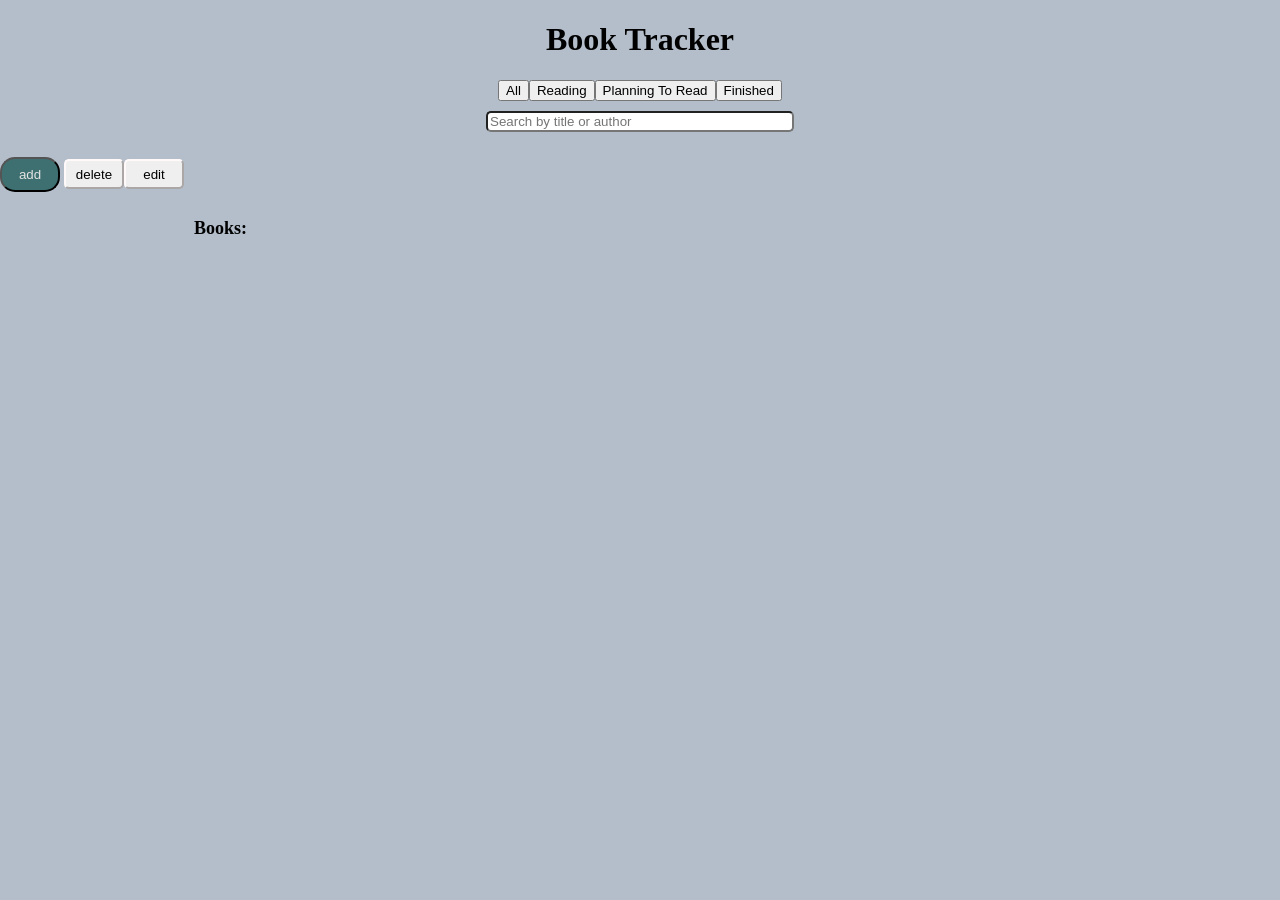
<file: index.html>
<!DOCTYPE html>
<html lang="en">
<head>
  <title>Book Tracker</title>
  <link href="style.css" rel="stylesheet"> 
  <h1>Book Tracker</h1>
</head>
<body>   
    <!--Filter list-->
    <div class="filter">
        <button id = "all">All</button>
        <button id="Reading-btn">Reading</button>
        <button id = "Planning-btn">Planning To Read</button>
        <button id = "Finished-btn">Finished</button>   
    </div>
    <div class="searchBar">
        <input type="text" id="search" placeholder="Search by title or author">
     </div>
     <div class="container">       
     <div class="buttons">
        <button onclick="popupFn()", id = "add">add</button>
        <button id = "delete">delete</button><button id="edit">edit</button>
    </div>

        <!--popup-->
        <div id="overlay">
            <div id="popupBox">
              <!--input fields-->
        <form id = "insertObj">
            <!--insert book title-->
            <label>Title:</label>
            <input type="text" name="title" id="title" required>
            
            <!--author name-->
            <br>
            <label>Author:</label>
            <input type="text" name="author" id="author" required>
            
            <!--reading status-->
            <br>
            <label for="reading-stat">Reading Status:</label>
            <select id="reading-stat" name="reading-stat">
                <option value="Reading">Reading</option>
                <option value="Planning">Plan To Read</option>
                <option value="Finished">Finished</option>
            </select>
            <br>
            <!--genre-->
            <label for="genre">Genre:</label>
            <select id="genre">
                <option value="Fiction">Fiction</option>
                <option value="Non-fiction">Non-fiction</option>
                <option value="Mystery">Mystery</option>
                <option value="Fantasy">Fantasy</option>
                <option value="Sci-Fi">Sci-Fi</option>
                <option value="Biography">Biography</option>
                <option value="Other">Other</option>
            </select>
            <br>

            <label for="rate">Rate:</label>
            <select id="rate">
                <option value="0" selected></option>
                <option value="1">⭐️</option>
                <option value="2">⭐️⭐️</option>
                <option value="3">⭐️⭐️⭐️</option>
                <option value="4">⭐️⭐️⭐️⭐️</option>
                <option value="5">⭐️⭐️⭐️⭐️⭐️</option>
            </select>
            <br>
            <p id="error-msg"></p>
            <br>
            <button type="submit" id="submit">submit</button>
            <button id="cancel">cancel</button>
        </form>  
            </div>
        </div>
       
        <!--edit-->
    <div id="main">
        <br>
        <p id="bookList">Books:</p>
       <ul id="list"></ul>
    </div>
</div>
<script src="scripts.js"></script>
</body>
</html>
</file>
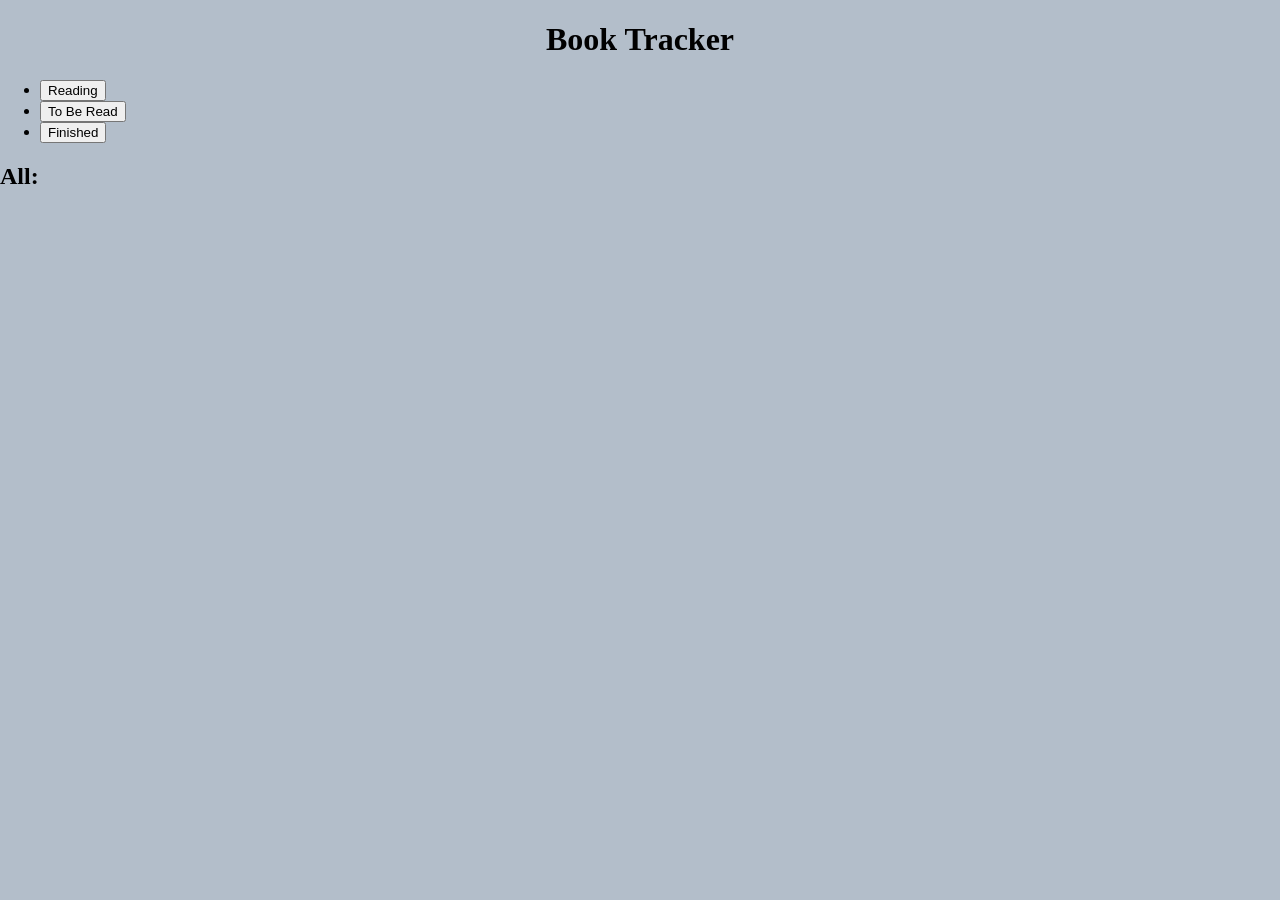
<file: project.html>
<!DOCTYPE html>
<html lang="en">
<head>
  <title>Book Tracker</title>
  <link href="style.css" rel="stylesheet"> 
</head>
<body>
    <h1>Book Tracker</h1>
    <nav class="options">
        <ul>
            <li><button id="Reading">Reading</button></li>
            <li><button id="TBR">To Be Read</button></li>
            <li><button id="Finished">Finished</button></li>
        </ul>
    </nav>

    <h2>All:</h2>


<script src="scripts.js"></script>
</body>
</html>
</file>
<file: style.css>
body{
    margin: 0px;
    background-color: rgb(179, 190, 202);
}

h1{
    text-align: center;  
}
  .filter{
    display: flex;
    justify-content: center;
  }
.container{
   display: flex;
   column-gap: 10px;
}
#filter-options{
    list-style-type: none;
    
}
.searchBar{
    display: flex;
    justify-content: center;
    align-items: center;
    padding-top: 10px;
}
#search{
    width: 300px;
    border-radius: 5px;
}
#op{
    width: 100px;
    height: 25px;
    
}

#error-msg{
   color: red;
}
.buttons{
    position: relative;
   padding-top: 25px;
}
 #add{   
   width: 60px;
    height: 35px;
    border-radius: 15px;
    position: flex;
    left: 100px;
    top: 15px;
    background-color: rgb(62, 111, 113);
    color: #e3e3e3;

 }
 #delete{
    width: 60px;
    height: 30px;
    position: flex;
    left: 70px;
    top: 15px;
    border-radius: 5px;
    border-color: #fff9f9;
 }
 #edit{
        position: flex;
        width: 60px;
        height: 30px;
        left: 75px;
        top: 16px;
        border-radius: 5px;
        border-color: #fff9f9;
    }
 #main{
    position: flex;
    top: 30px;
 }

  
    #popupBox {
            display: none;
            position: fixed;
            top: 50%;
            left: 50%;
            transform: translate(-50%, -50%);
            padding: 20px;
            background-color: #fff;
            border: 1px solid #ccc;
            box-shadow: 0 4px 8px rgba(0, 0, 0, 0.1);
            
        }

        #overlay {
            display: none;
            position: fixed;
            top: 0px;
            left: 0;
            width: 100%;
            height: 100%;
            background: rgba(0, 0, 0, 0.5);
            z-index: 999;
        }
    
        #bookList{
            position: flex;
            padding-top: 50px;
            padding-left: -30px;
            font-size: large;
            font-weight: bold;
            
        }

        
    #list li{
        cursor: pointer;
        padding: 5px;
        margin-bottom: 10px;
        
    }
    #list li:last-child{
        margin-bottom: 0px;
    }
    #list li:hover{
        background-color: #f0f0f0;;
   }
</file>
